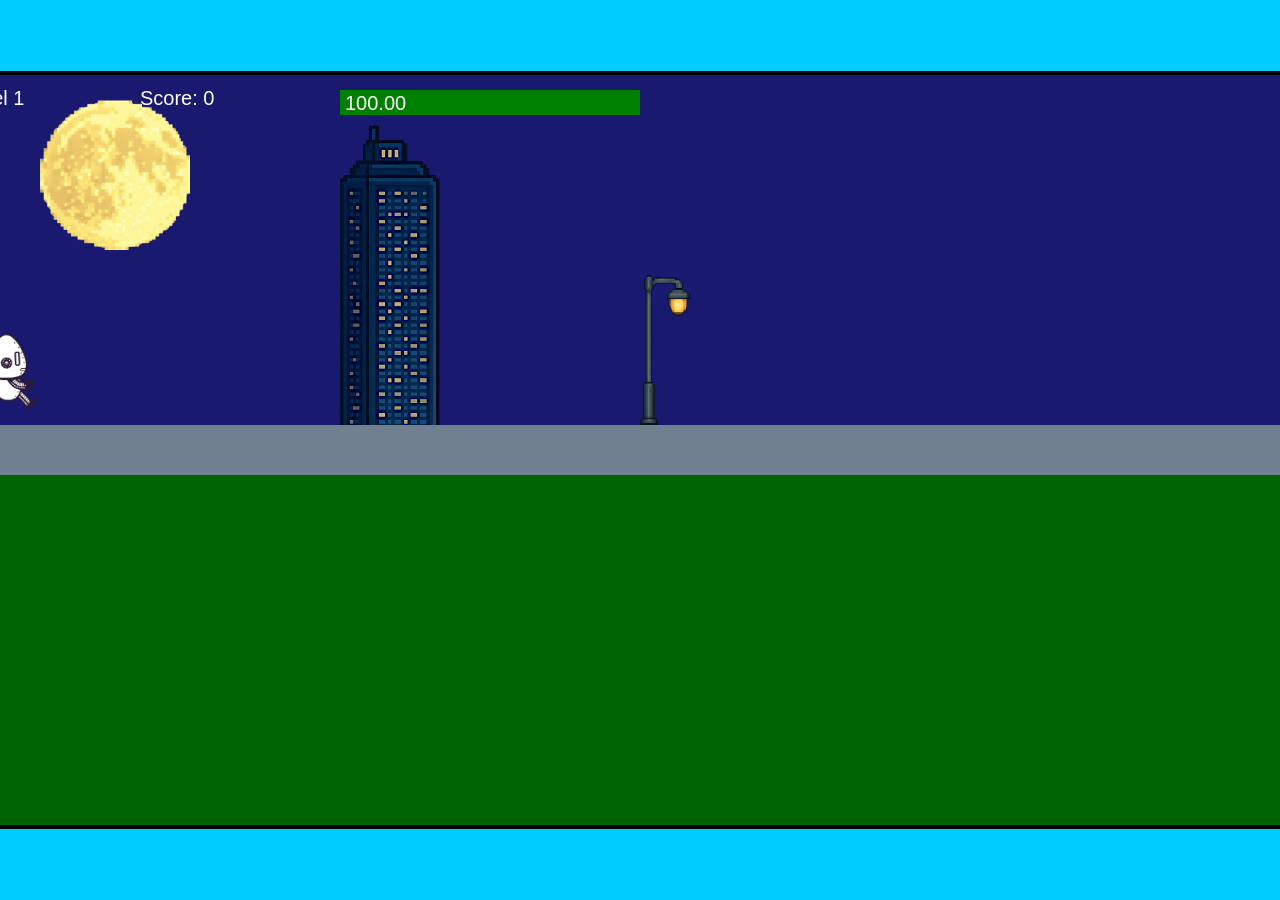
<file: fsd-projects/runtime/index.html>
<!DOCTYPE html>
<html lang="en">
  <head>
    <meta charset="UTF-8" />
    <meta name="viewport" content="width=device-width, initial-scale=1.0" />
    <title>Runtime Neo</title>
    <link rel="stylesheet" href="runtime.css" />
    <script src="https://code.jquery.com/jquery-3.1.0.js"></script>
    <script src="setup.js"></script>
    <script src="levels.js"></script>
    <script src="scenery.js"></script>
    <script src="student.js"></script>
    <script src="main.js"></script>
  </head>
  <body id="body">
    <canvas id="gameCanvas" width="1400" height="750"></canvas>
    <img id="player" src="images/halle.png" />
    <img id="projectile" src="images/projectile.png" />
    <img id="basicPlatform" src="images/interactable/basicPlatform.png" />
    <img id="spikes" src="images/interactable/spikes.png" />
    <img id="bug" src="images/interactable/bug.png" />
    <img id="healthUp" src="images/interactable/healthUp.png" />
    <img id="flag" src="images/interactable/flag.png" />
    <img id="moon" src="images/backgrounds/moon.png" />
    <img id="building" src="images/backgrounds/building.png" />
    <img id="lamp" src="images/backgrounds/lamp.png" />
  </body>
</html>
</file>
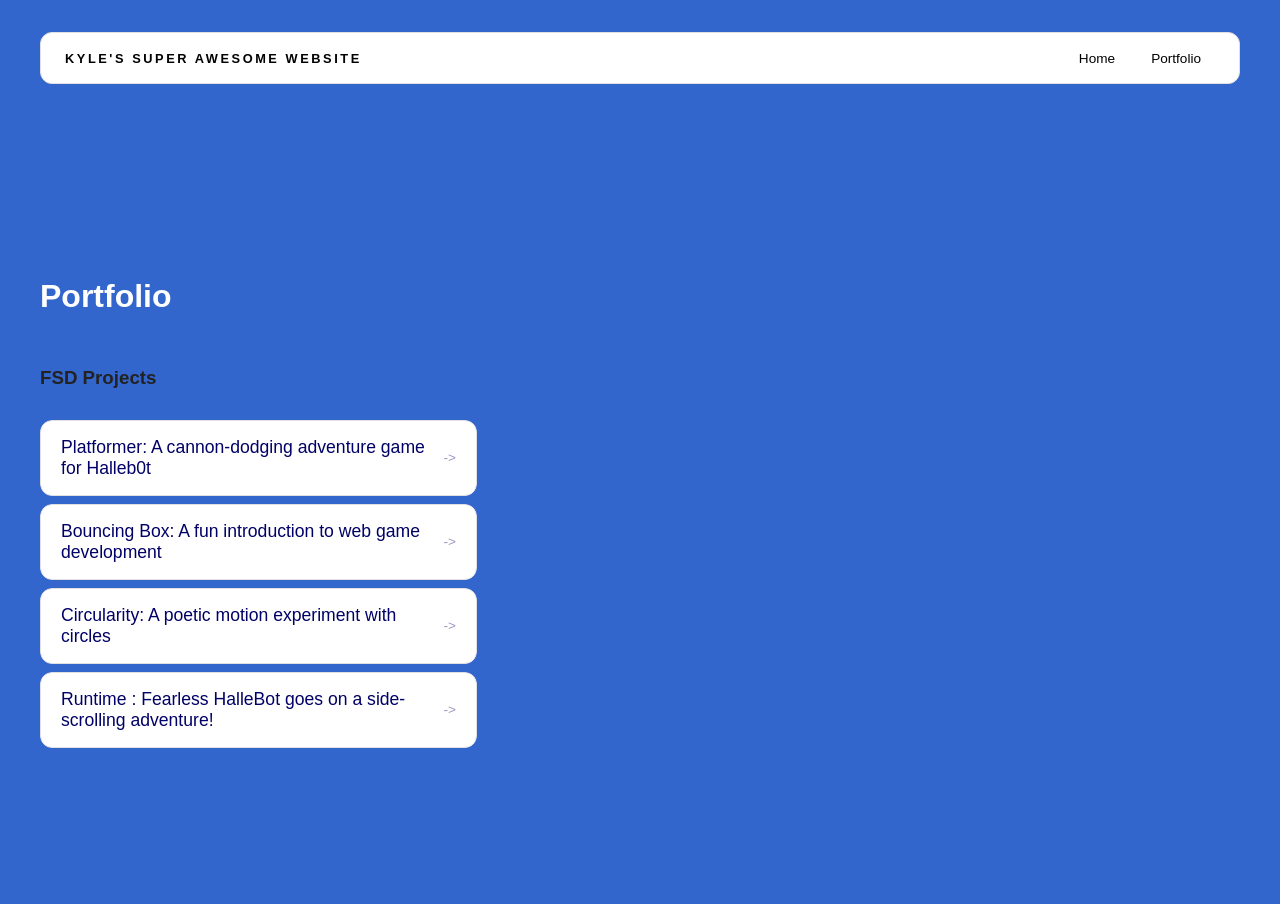
<file: portfolio.html>
<!DOCTYPE html>
<html>

<head>

  <title>Kyle's super awesome website</title>
  <link rel="stylesheet" href="style.css">
</head>

<body>
  <!-- All content goes here -->
  <div id="all-contents">
    <!-- nav goes here (TODO 6) -->
    <nav>
      <h1>Kyle's super awesome website</h1>
      <ul id="nav-ul">
        <li class="nav-li"><a href="index.html">Home</a></li>
        <li class="nav-li"><a href="portfolio.html">Portfolio</a></li>
      </ul>
    </nav>

    <main>
      <div class="content">
        <h1>Portfolio</h1>
        <h3>FSD Projects</h3>
        <ul id="portfolio">
          <li>
            <a href="fsd-projects/platformer/">Platformer: A cannon-dodging adventure game for Halleb0t</a>
          </li>
          <li>
            <a href="fsd-projects/bouncing-box/">Bouncing Box: A fun introduction to web game development</a>
          </li>
          <li>
            <a href="fsd-projects/circularity/">Circularity: A poetic motion experiment with circles</a>
          </li>
          <li>
            <a href="fsd-projects/runtime/">Runtime : Fearless HalleBot goes on a side-scrolling adventure!</a>
          </li>


        </ul>

        <!-- ASD Projects will go here -->

      </div>
    </main>

  </div>
</body>

</html>
</file>
<file: fsd-projects/runtime/runtime.css>
/* runtime.css */
/* Styles for Runtime Neo auto-runner game */

img {
  display: none;
}

#gameCanvas {
  position: absolute;
  border: 4px solid #000;
  top: 50%;
  left: 50%;
  transform: translate(-50%, -50%);
}

body {
  margin: 0;
  background-color: #00ccff;
  font-family: Arial, sans-serif;
  text-align: center;
  overflow: hidden;
}
</file>
<file: style.css>
* {
  box-sizing: border-box;
}

body {
  margin: 0;
  background: #3366cc;
  color: #222;
  font-family: "Helvetica Neue", Arial, sans-serif;
}

#all-contents {
  max-width: 1500px;
  min-height: 100vh;
  margin: 0 auto;
  padding: 32px 40px;
}
main {
  display: grid;
  grid-template-columns: minmax(220px, 1fr) minmax(420px, 1.6fr);
  align-items: center;
  min-height: calc(100vh - 160px);
  gap: clamp(32px, 5vw, 80px);
}
.sidebar {
  width: 100%;
}
.content {
  width: 100%;
  display: flex;
  flex-direction: column;
  align-items: flex-start;
  gap: 12px;
}
h2 {
  margin: 0;
  font-size: clamp(4rem, 10vw, 7rem);
  line-height: 0.9;
  font-weight: 900;
  letter-spacing: -0.04em;
  text-transform: uppercase;
  color: #000;
}
.content > p {
  margin: 0;
  color: #999;
  font-size: 0.9rem;
  text-transform: uppercase;
  letter-spacing: 0.15em;
  line-height: 1.4;
  color: #a8b2d8;
}

#interests {
  margin-top: 32px;
  width: 100%;
}
#interests h3 {
  margin: 0 0 12px;
  font-size: 0.75rem;
  font-weight: 700;
  text-transform: uppercase;
  letter-spacing: 0.2em;
  color: #000066;
}
#interests ul {
  list-style: none;
  margin: 0;
  padding: 0;
  display: flex;
  flex-wrap: wrap;
  gap: 8px;
}
#interests li {
  color: #ddd;
  font-size: 1rem;
  font-weight: 600;
  padding: 10px 20px;
  border: 1px solid #ddd;
  border-radius: 100px;
  transition:
    background 0.25s ease,
    color 0.25s ease,
    transform 0.25s ease;
  cursor: default;
}
#interests li:hover {
  background: #000066;
  color: #000;

  border-color: #000;
  transform: translateY(-2px);
}
.sidebar-img {
  width: 100%;
  max-width: 760px;
  aspect-ratio: 3 / 4;
  object-fit: cover;
  display: block;
  border-radius: 16px;
  filter: grayscale(100%);
  box-shadow: 0 8px 30px rgba(0, 0, 0, 0.12);
  transition:
    filter 0.4s ease,
    transform 0.4s ease,
    box-shadow 0.4s ease;
}
.sidebar-img:hover {
  filter: grayscale(0%);
  transform: translateY(-4px);
  box-shadow: 0 16px 40px rgba(3, 3, 3, 0.058);
}
nav {
  display: flex;
  justify-content: space-between;
  align-items: center;
  margin-bottom: 48px;
  padding: 16px 24px;
  background: #fff;
  border: 1px solid #e0e0e0;
  border-radius: 12px;
}
nav h1 {
  margin: 0;
  font-size: 0.8rem;
  font-weight: 700;
  text-transform: uppercase;
  letter-spacing: 0.2em;
  color: #000;
}
#nav-ul {
  list-style: none;
  display: flex;
  gap: 8px;
  margin: 0;
  padding: 0;
}
.nav-li a {
  color: #000;
  text-decoration: none;
  font-size: 0.85rem;
  font-weight: 500;
  padding: 6px 14px;
  border-radius: 8px;
  transition:
    background 0.25s ease,
    color 0.25s ease;
}
.nav-li a:hover {
  background: #000066;
  color: #fff;
}
/* Portfolio styles */
.content h1 {
  color: #fff;
}

#portfolio {
  list-style: none;
  margin: 0;
  padding: 0;
  width: 100%;
  display: flex;
  flex-direction: column;
  gap: 8px;
}

#portfolio li {
  border-radius: 12px;
  overflow: hidden;
}

#portfolio a {
  display: flex;
  justify-content: space-between;
  align-items: center;
  text-decoration: none;
  color: #000066;
  padding: 16px 20px;
  font-size: 1.1rem;
  font-weight: 500;
  background: #fff;
  border: 1px solid #e0e0e0;
  border-radius: 12px;
  transition:
    background 0.25s ease,
    color 0.25s ease,
    transform 0.25s ease;
}

#portfolio a:hover {
  background: #000066;
  color: #fff;
  transform: translateX(4px);
}

#portfolio a::after {
  content: "->";
  font-size: 0.85rem;
  opacity: 0.4;
  transition: opacity 0.25s ease;
  white-space: nowrap;
}

#portfolio a:hover::after {
  opacity: 1;
}
/* adding to force push */
</file>
